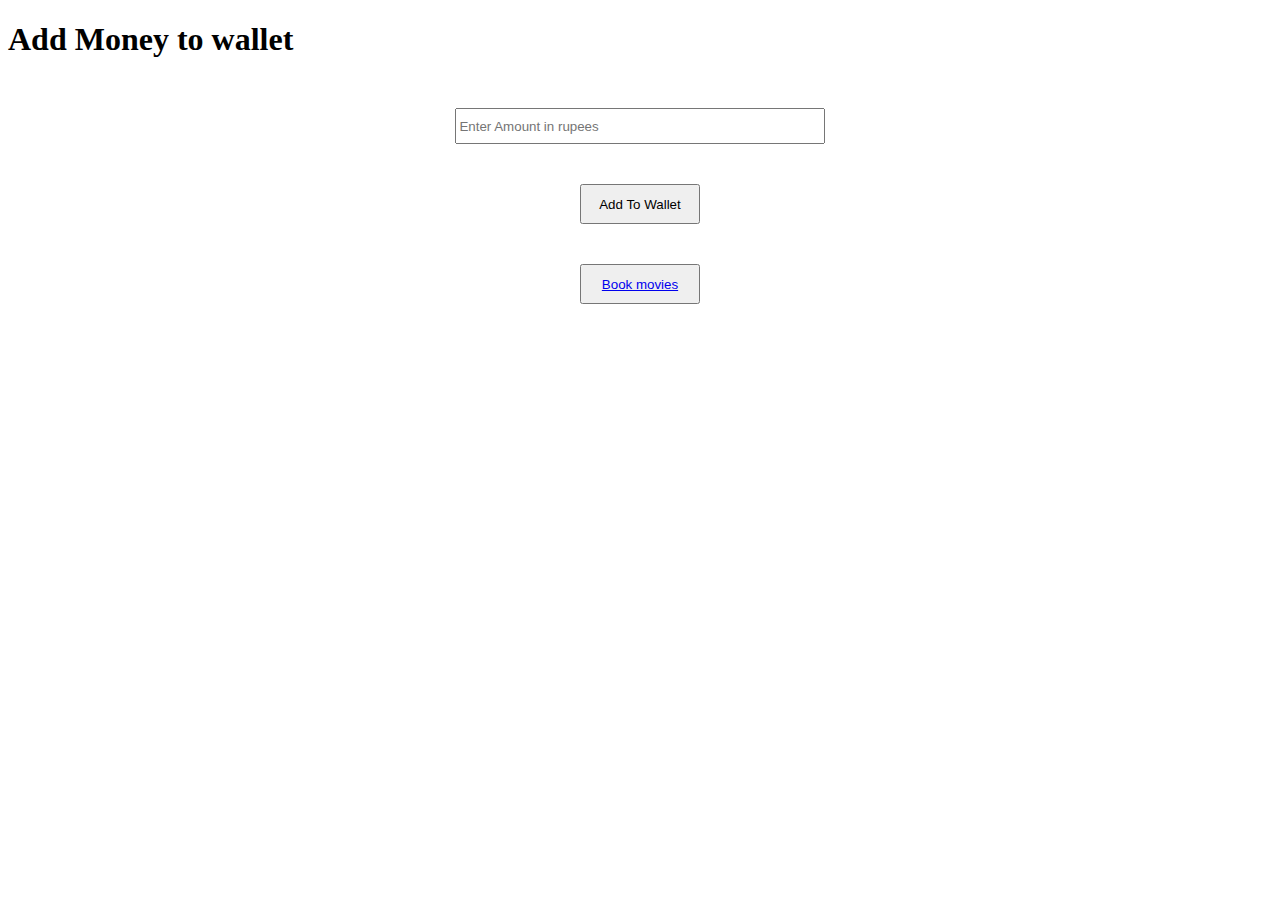
<file: index.html>
<!DOCTYPE html>
<html lang="en">
  <head>
    <meta charset="UTF-8" />
    <meta http-equiv="X-UA-Compatible" content="IE=edge" />
    <meta name="viewport" content="width=device-width, initial-scale=1.0" />
    <title>Add Amount</title>
    <link rel="stylesheet" href="style.css">
  </head>
  <body>
    <div id="navbar">
      <h1>Add Money to wallet</h1>
      <!-- Display the wallet amount here inside h1 tag with id as "wallet". Note only amount, no extra text. Like 500 not Rs 500 -->
    </div>
    <div id="add-money">
      <!-- input box for accepting money with id as "amount" -->
      <!-- button with id as "add_to_wallet" -->
      <!-- button with id as "book_movies" to go to movies.html -->
    
    <input type="number" id="amount" placeholder="Enter Amount in rupees"><br>
    <button id="add_to_wallet" onclick="addToWallet()">Add To Wallet</button><br>
    <button id book_movie><a href="movies.html">Book movies</a></button>
    </div>
  </body>
</html>
</file>
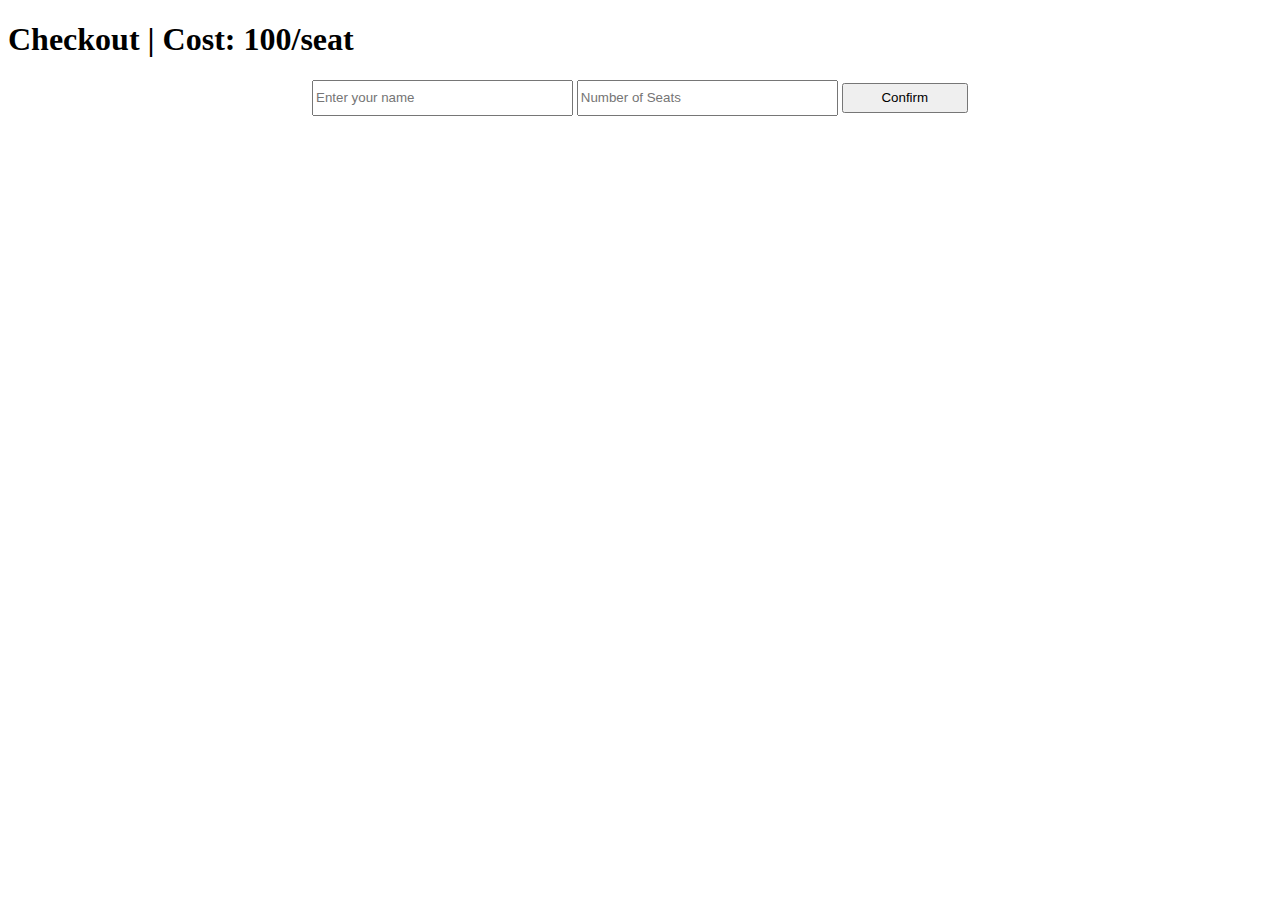
<file: checkout.html>
<!DOCTYPE html>
<html lang="en">
  <head>
    <meta charset="UTF-8" />
    <meta http-equiv="X-UA-Compatible" content="IE=edge" />
    <meta name="viewport" content="width=device-width, initial-scale=1.0" />
    <title>Checkout</title>
    <link rel="stylesheet" href="check.css">
    <style>
     
    </style>
  </head>
  <body>
    <div id="navbar">
      <h1>Checkout | Cost: 100/seat</h1>
      <!-- Display the wallet amount here inside h1 tag with id as "wallet". Note only amount, no extra text. Like 500 not Rs 500 -->
    </div>
    <div id="user-detail">
      <!-- input field to accept user name with id as "user_name"  -->
      <!-- input field to accept number of seats with id as "number_of_seats"  -->
      <!-- A submit button to confirm booking with id as "confirm"  -->
   
   <input type="text" id="user_name" placeholder="Enter your name">
   <input type="number" id="number" placeholder="Number of Seats">
   <button id confirm onclick="confirm()">Confirm</button>
   
    </div>

    <div id="movie">
      <!-- Append the selected movie for booking here -->
      <!-- movie should have title and image  -->
      <!-- It should be the same movie you selected for booking  -->
    </div>
  </body>
</html>

<script src="scripts/checkout.js"></script>

</script>
</file>
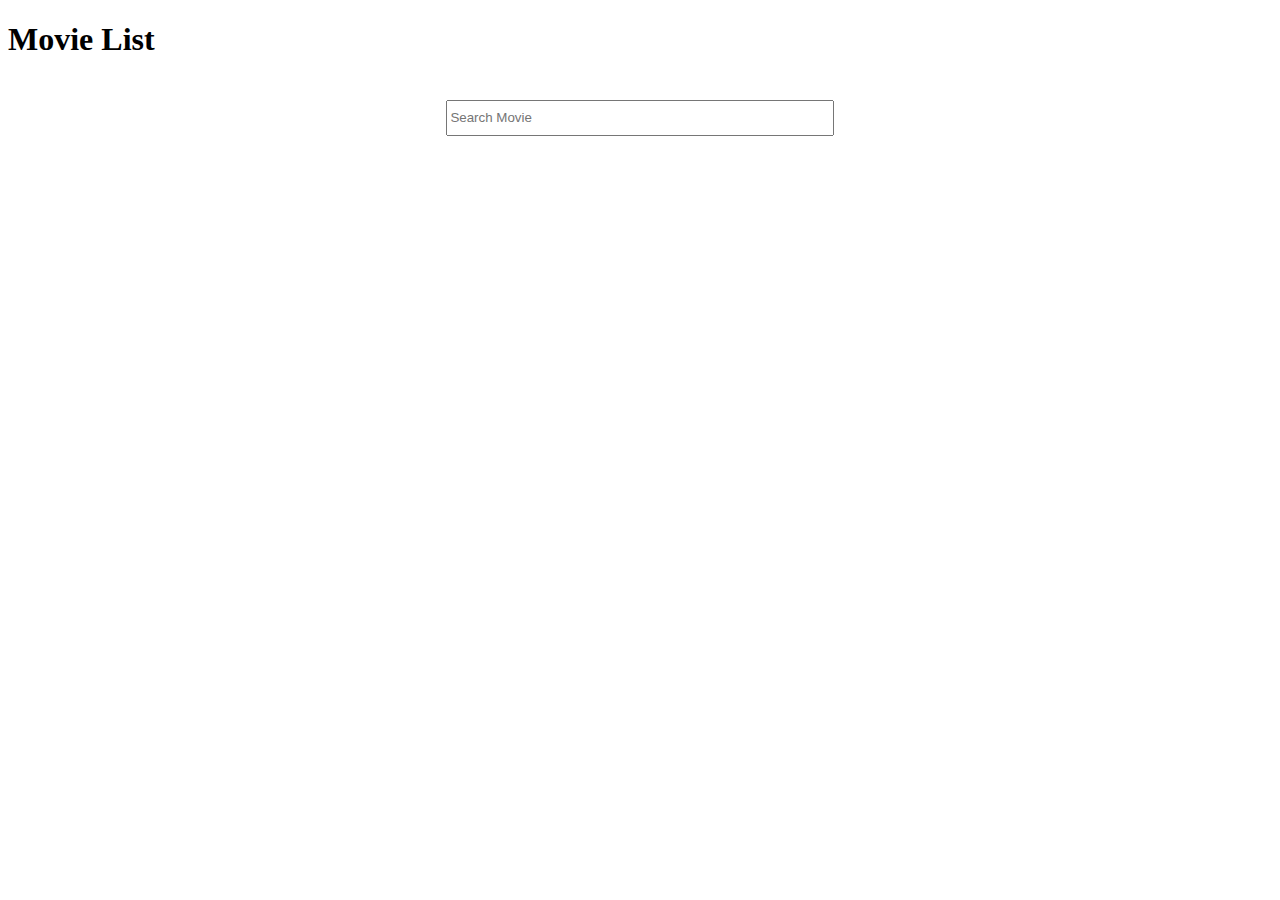
<file: movies.html>
<!DOCTYPE html>
<html lang="en">
  <head>
    <meta charset="UTF-8" />
    <meta http-equiv="X-UA-Compatible" content="IE=edge" />
    <meta name="viewport" content="width=device-width, initial-scale=1.0" />
    <title>Movies</title>
    <link rel="stylesheet" href="movie.css">
  </head>
  <body>
    <div id="navbar">
      <h1>Movie List</h1>
      <!-- Display the wallet amount here inside h1 tag with id as "wallet". Note only amount, no extra text. Like 500 not Rs 500 -->
    </div>
    <div id="search_bar">
      <!-- input box for searching movies with id as "search" -->
      <!-- No button should be there for searching movies, it should search with input  -->
      <input oninput="debounce(main,1000)" type="text" id="search" placeholder="Search Movie" />
    </div>

    <div id="movies">
      <!-- Append all searched movies here in grid format -->
      <!-- Every movie card should have image, title and a book now button  -->
      <!-- Book now buttons should have class "book_now"  -->
    </div>
  </body>
</html>
<script src="scripts/movies.js"></script>
</file>
<file: style.css>
#add-money{
    text-align: center;
    margin: 30px;
}
input{
    
    margin: 20px;
    height: 30px;
    width: 30%;
}
button{
    margin: 20px;
    height: 40px;
    width: 10%;
}
</file>
<file: check.css>
#user-detail{
    text-align: center;
  }
  input{
    width: 20%;
    height: 30px;
  }
  button{
    width: 10%;
    height: 30px;
  }
</file>
<file: movie.css>
input{
    
    margin: 20px;
    height: 30px;
    width: 30%;
}
#search_bar{
    text-align: center;
}
/* #movies{
    display: grid;
    grid-template-columns: repeat(4,1fr);
    grid-template-rows: auto;
    gap: 20px;
} */
/* p{
    text-align: justify;
    margin: -360px;
    margin-top: -25px;
}
img{
    height: 300px;
} */
</file>
